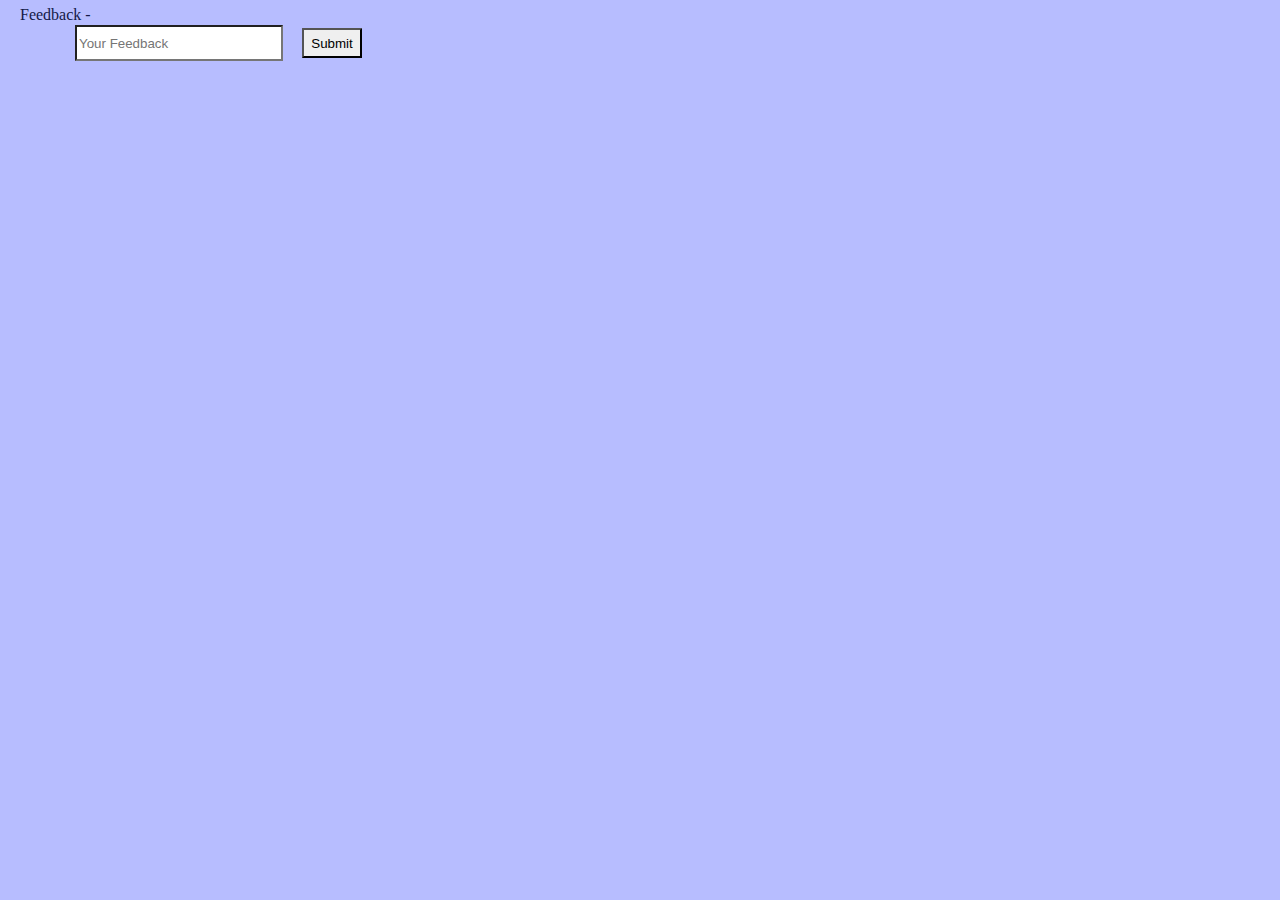
<file: feedback.html>
<!DOCTYPE html>
<html>

<head>
  <meta charset="UTF-8">
  <meta name="viewport" content="width=device-width, initial-scale=1">
  <title>Feedback</title>
  <link rel="stylesheet" href="style.css">
</head>

<body>
    <p class="ftxt">Feedback -</p>
    <input class="inputf"id="feedback" type="text" placeholder="Your Feedback">
    <button class="get" onclick="item();">Submit</button>
    <script>
      function item(){
        alert(" Thanks for contacting")
      }
    </script>
</body>

</html>
</file>
<file: style.css>
body{
  margin: 0;
  padding: 0;
  background-color: #B7BDFF;
  width: 300px;
}
input{
  width: 200px;
  height: 30px;
  position: relative;
  top: 200px;
  left: 102px;
  border-radius: 10%;
}
.submit{
  width: 150px;
  height: 30px;
  position: relative;
  top: 50px;
  left: 129px;
  border-radius: 10%;
}
.logo{
  width: 140px;
  height: 180px;
  position: relative;
  left: -30px;
  top: -100px;
}
.reward{
  width: 200px;
  position: relative;
  left: 105px;
  top: -70px;
}
h2{
  color: #FF1F00;
  font-size: 1.5pc; 
  position: relative;
  top: -70px;
  left: 70px;
}
h3{
  color: #1C2FFF;
  position: relative;
  top: -70px;
  left: 80px;
  font-size: 2pc;
}
p{
  color: #141947;
  position: relative;
  top: -70px;
  left: 20px;
}
select{
  position: relative;
  top: -70px;
  left: 50px;
}
.s1{
  position: relative;
  top: -90px;
  left: 50px;
}
h4{
  position: relative;
  top: 330px;
  left: 30px;
}
.notice{
  position: relative;
  top: 287px;
  left: 320px;
}
.welcome{
    position: relative;
    top: -70px;
    left: -60px;
    transform: translate(50%,-50%);
    text-transform: uppercase;
    font-family: verdana;
    font-size: 3em;
    overflow: hidden;
    font-weight: 600;
    color: #F8F3C4;
    text-shadow: 1px 1px 1px #919191,
        1px 2px 1px #919191,
        1px 3px 1px #919191,
        1px 4px 1px #919191,
        1px 5px 1px #919191,
        1px 6px 1px #919191,
        1px 7px 1px #919191,
        1px 8px 1px #919191,
        1px 9px 1px #919191,
        1px 10px 1px #919191,
    1px 18px 6px rgba(16,16,16,0.4),
    1px 22px 10px rgba(16,16,16,0.2),
    1px 25px 35px rgba(16,16,16,0.2),
    1px 30px 60px rgba(16,16,16,0.4);
}
.box{
  height: 60px;
  width: 400px;
  background-color: #FF4FD8;
}
hr{
  width: 395px;
  position: relative;
  top: -70px;
}
.get{
  position: relative;
  top: -25px;
  left: 90px;
  border-radius: 2%;
  width: 60px;
  height: 30px;
}
.ftxt{
  position: relative;
  top: -10px;
}
.continue{
  position: relative;
  top: -70px;
  left: 130px;
  background-color: #172AE5;
  border: none;
  color: white;
  padding: 15px 32px;
  text-align: center;
  text-decoration: none;
  display: inline-block;
  font-size: 16px;
}
.sure{
  position: relative;
  top: 50px;
  left: 60px;
}
.sendf{
  position: relative;
  top: 100px;
  left: 80px;
}
.feedback{
  position: relative;
  top: -5px;
  left: 40px;
  background-color: #172AE5;
  border: none;
  color: white;
  padding: 15px 32px;
  text-align: center;
  text-decoration: none;
  display: inline-block;
  font-size: 10px;
}
.inputf{
    position: relative;
    top: -25px;
    left: 75px;
    border-radius: 0%;
}
</file>
